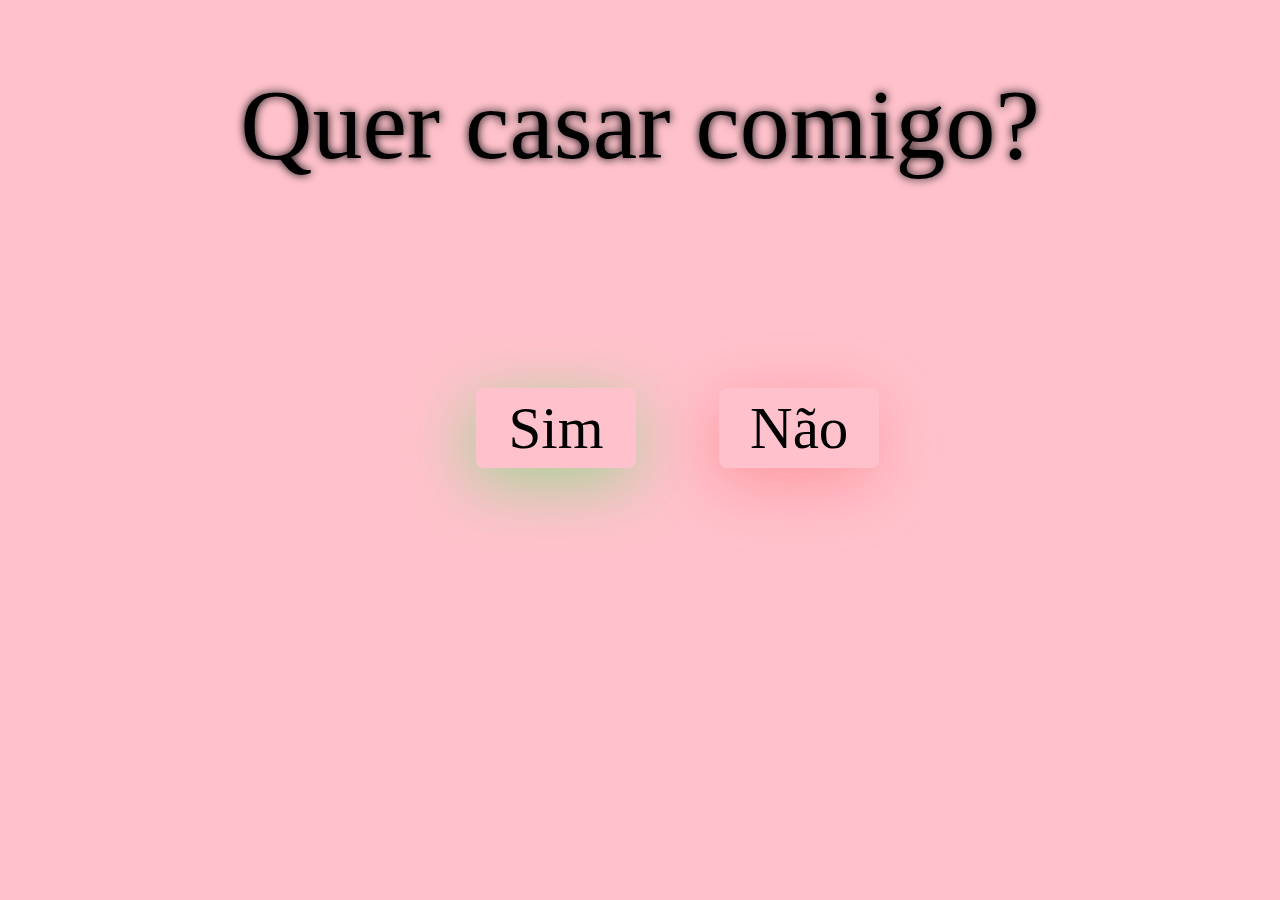
<file: index.html>
<!DOCTYPE html>
<html lang="en">
<head>
    <meta charset="UTF-8">
    <meta name="viewport" content="width=device-width, initial-scale=1.0">
    <title>For Rafa <3</title>
    <link rel="stylesheet" href="style.css">
    <script src="app.js"></script>
</head>
<body>
    <section id="mainSection">
        </div>
    <div id="mainDiv">
        <h1 class="nSelect">Quer casar comigo?</h1> <br>
        <button class="nSelect" id="yesB" onclick="location.href='https://www.civilonline.mj.pt/CivilOnline/Casamento/legislacao.jsp'" type="button">Sim</button>
        <button class="nSelect" id="noB" onclick="moveButton(), noPlay()" >Não</button>
        </div>
        </section>
</body>
</html>
</file>
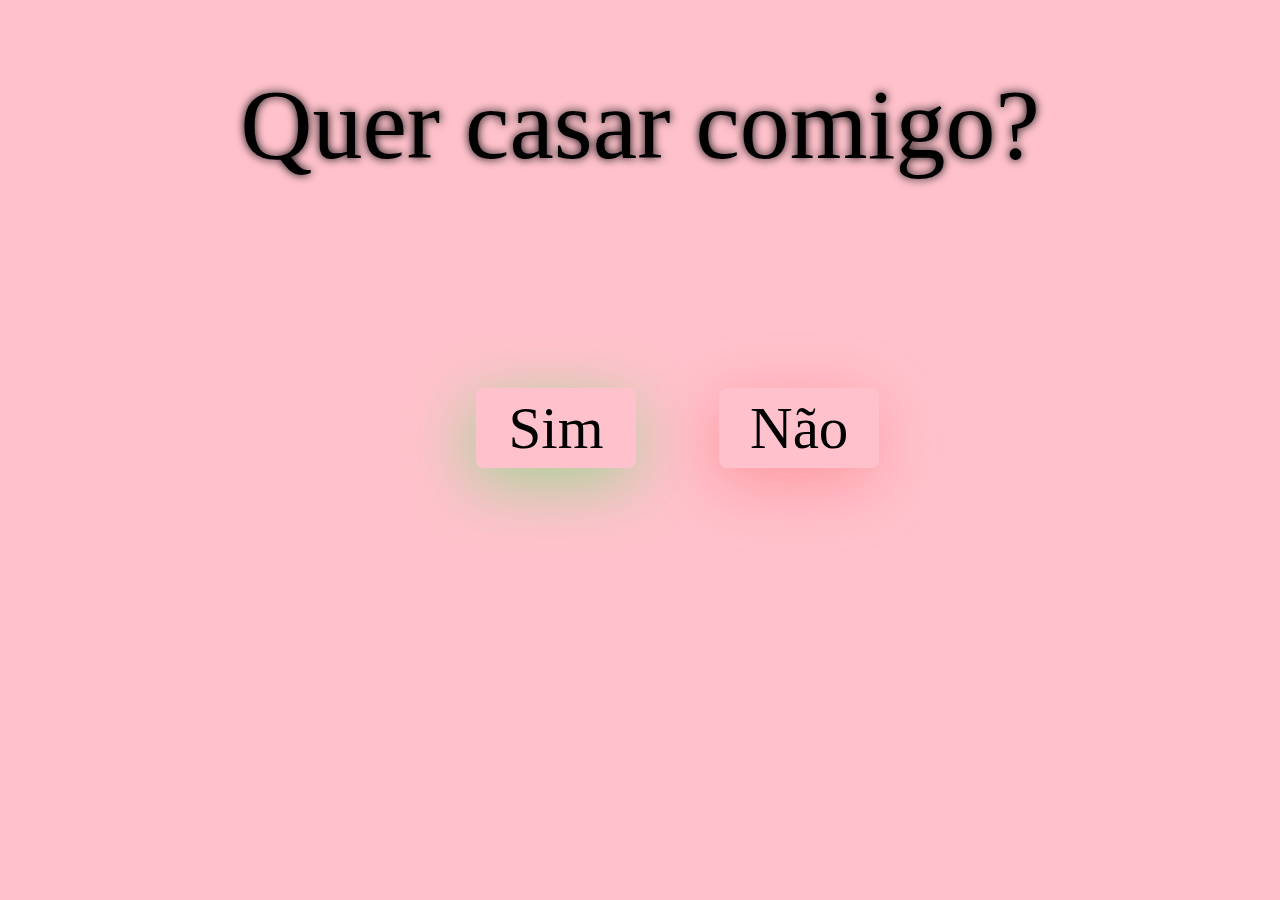
<file: home.html>
<!DOCTYPE html>
<html lang="en">
<head>
    <meta charset="UTF-8">
    <meta name="viewport" content="width=device-width, initial-scale=1.0">
    <title>For Rafa <3</title>
    <link rel="stylesheet" href="style.css">
    <script src="app.js"></script>
</head>
<body>
    <section id="mainSection">
        </div>
    <div id="mainDiv">
        <h1 class="nSelect">Quer casar comigo?</h1> <br>
        <button class="nSelect" id="yesB" onclick="location.href='https://www.civilonline.mj.pt/CivilOnline/Casamento/legislacao.jsp'" type="button">Sim</button>
        <button class="nSelect" id="noB" onclick="moveButton(), noPlay()" >Não</button>
        </div>
        </section>
</body>
</html>
</file>
<file: style.css>
body {
    background-color: rgb(255, 194, 204);
    height: 100%;
    margin:0;
    padding:0;
    overflow: hidden;
}

h1 {
    display: flex;
    justify-content: center;
    font-family: "Alike", serif;    
    font-weight: 400;
    font-style: normal;
    filter: drop-shadow( 0px 0px 5px )
}

#mainDiv {
    text-align: center;
    border-radius: 22px;
    font-size: 50px;
}

button {
    border: none;
    top: 40%;
    width: 160px;
    height: 80px;
    font-size: 59px;
    font-family: "Alike", serif;    
    font-weight: 400;
    font-style: normal;
    margin: 28px;
    border-radius: 8px;
    background-color: rgb(255, 194, 204);
}

#noB {
    position: absolute;
    left: 54%;
    filter: drop-shadow( -5px 15px 32px rgba(250, 25, 25, 0.250));
    cursor: pointer;
    transition: transform .2 ease;
}
#noB:active{
    transform: scale(0.9);
}

#yesB {
    position: absolute;
    left: 35%;
    filter: drop-shadow( -5px 15px 32px rgba(61, 230, 89, 0.473));
    cursor: pointer;
    transition: transform .2 ease;
}

#yesB:active{
    transform: scale(0.9);
}

.nSelect {
    -webkit-touch-callout: none;
    -webkit-user-select: none;
    -khtml-user-select: none;
    -moz-user-select: none;
    -ms-user-select: none;
    user-select: none;
  }
</file>
